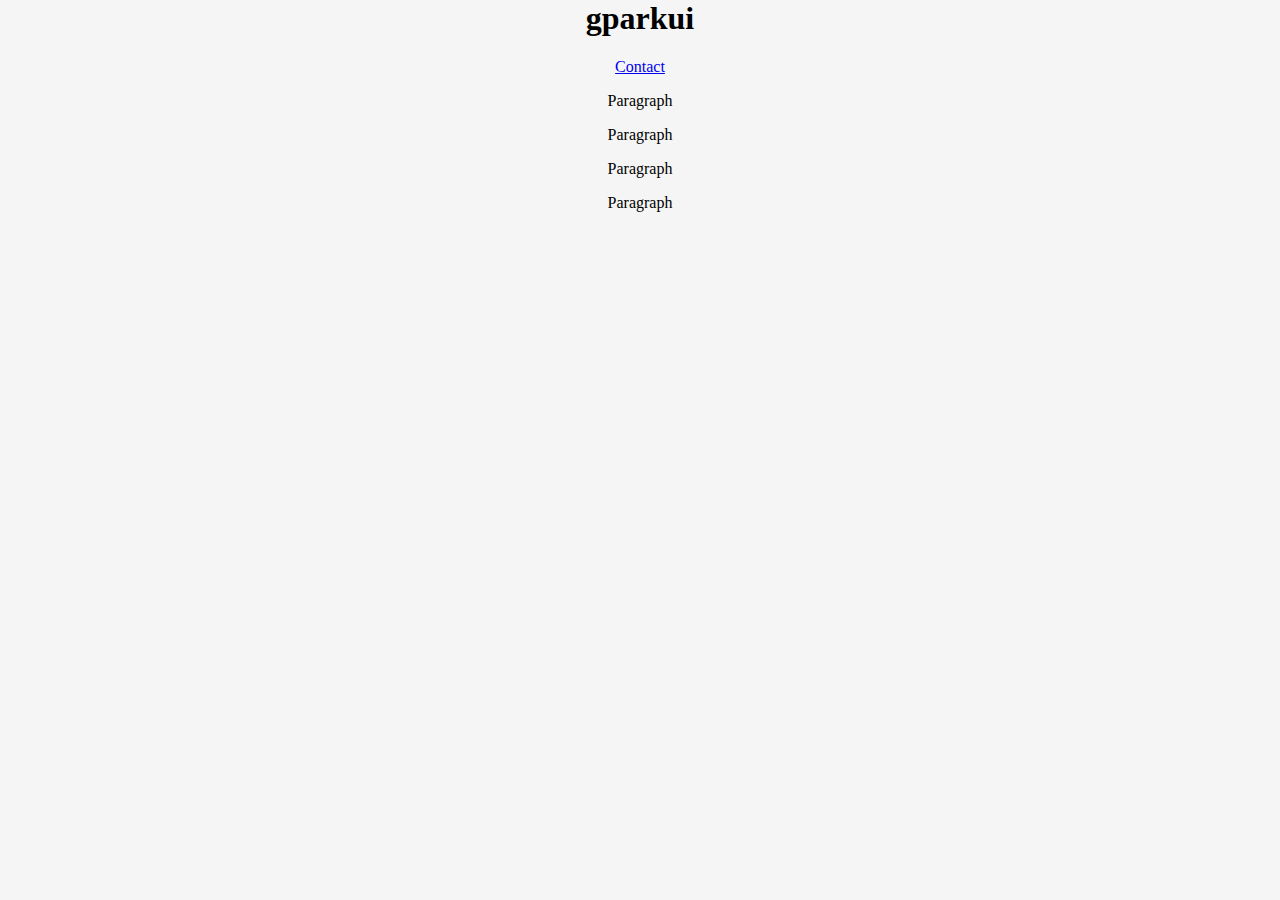
<file: index.html>
<html lang="en">
<head>
    <meta charset="UTF-8">
    <meta http-equiv="X-UA-Compatible" content="IE=edge">
    <meta name="viewport" content="width=device-width, initial-scale=1.0">
    <title>Document</title>
    <link rel="stylesheet" href="styles.css">
</head>
<body>
    <h1> gparkui</h1>
    <a href="/contact.html">Contact</a>
    <p>Paragraph</p>
    <p>Paragraph</p>
    <p>Paragraph</p>
    <p>Paragraph</p>
</body>
</html>
</file>
<file: styles.css>
body {
    margin: 0;
    background: whitesmoke;
    text-align: center;
}
</file>
